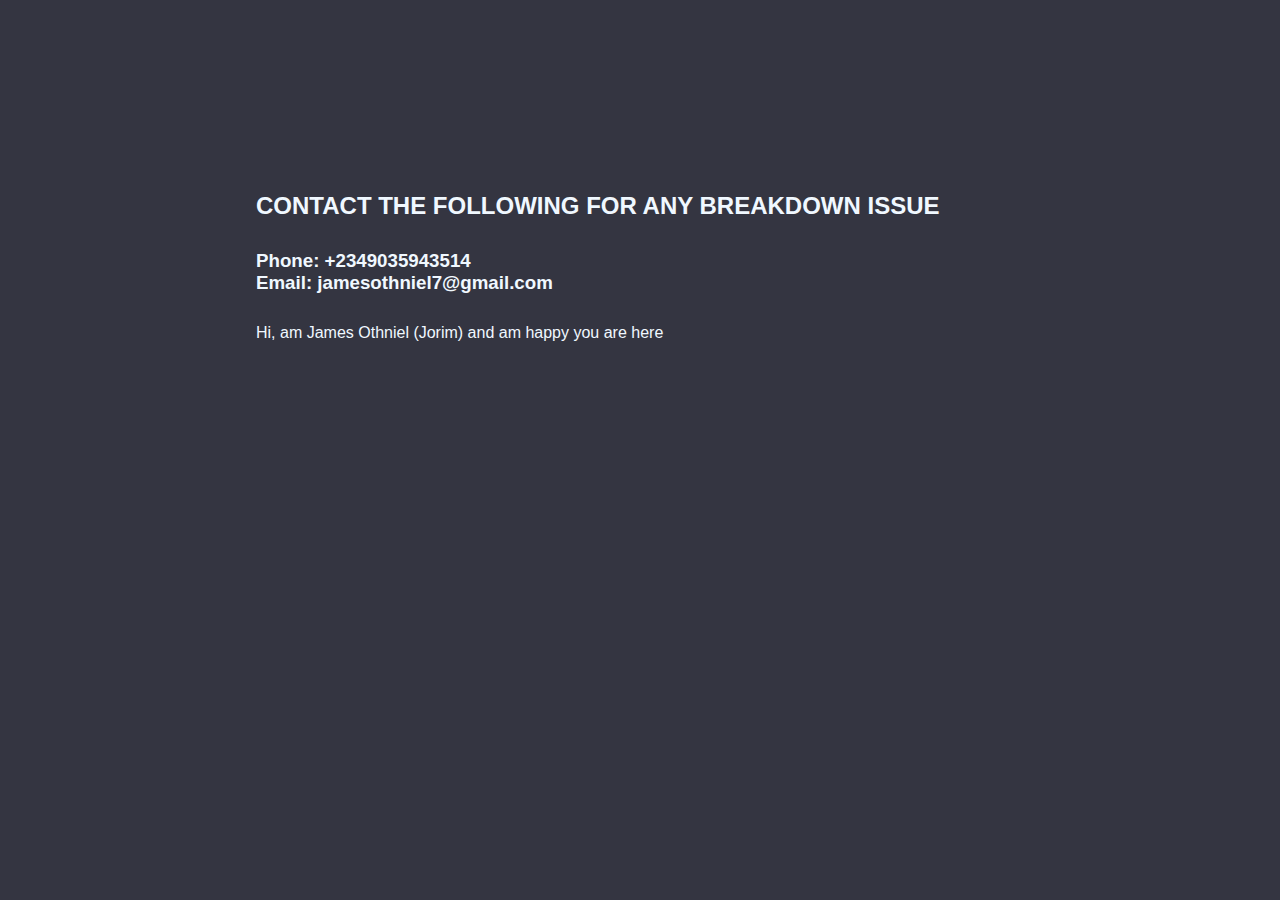
<file: client/Help.html>
<!DOCTYPE html>
<html lang="en">
  <head>
    <meta charset="UTF-8" />
    <meta name="viewport" content="width=device-width, initial-scale=1.0" />
    <link rel="stylesheet" href="help.css" />
    <title>JAI Help Center</title>
  </head>
  <body>
    <div class="help">
      <h2 class="help-head">Contact the following for any breakdown issue</h2>
      <div class="help-body">
        <div class="phone">
          <h3>Phone: +2349035943514</h3>
        </div>
        <div class="email">
          <h3>Email: jamesothniel7@gmail.com</h3>
        </div>
      </div>
      <p class="remark">
        Hi, am James Othniel (Jorim) and am happy you are here
      </p>
    </div>
  </body>
</html>
</file>
<file: client/help.css>
* {
  margin: 0;
  padding: 0;
  box-sizing: border-box;
  font-family: "Alegreya Sans", sans-serif;
}

body {
  background: #343541;
  color: aliceblue;
}

.help-head {
  margin: 30px 0px;
  text-transform: uppercase;
}

.help {
  margin: 15% 20% 30%;
}

.remark {
  margin: 30px 0px;
}
</file>
